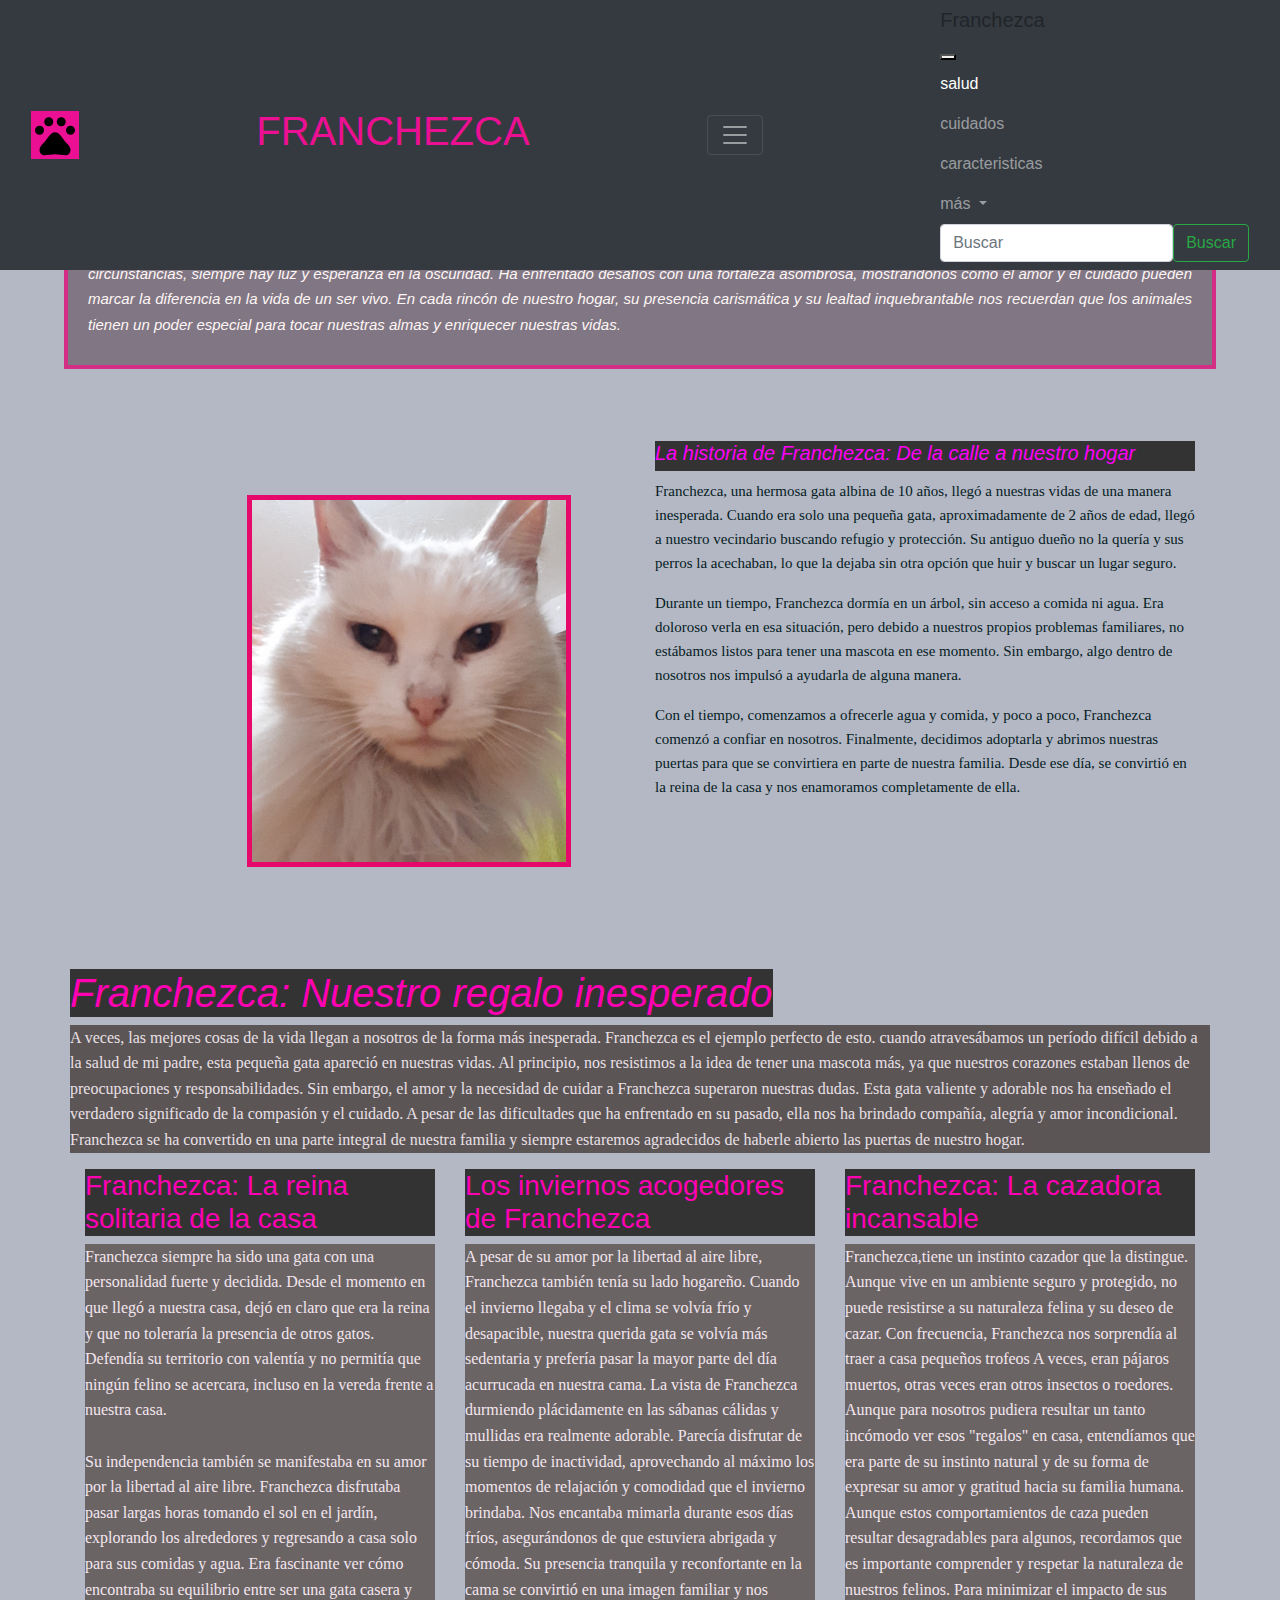
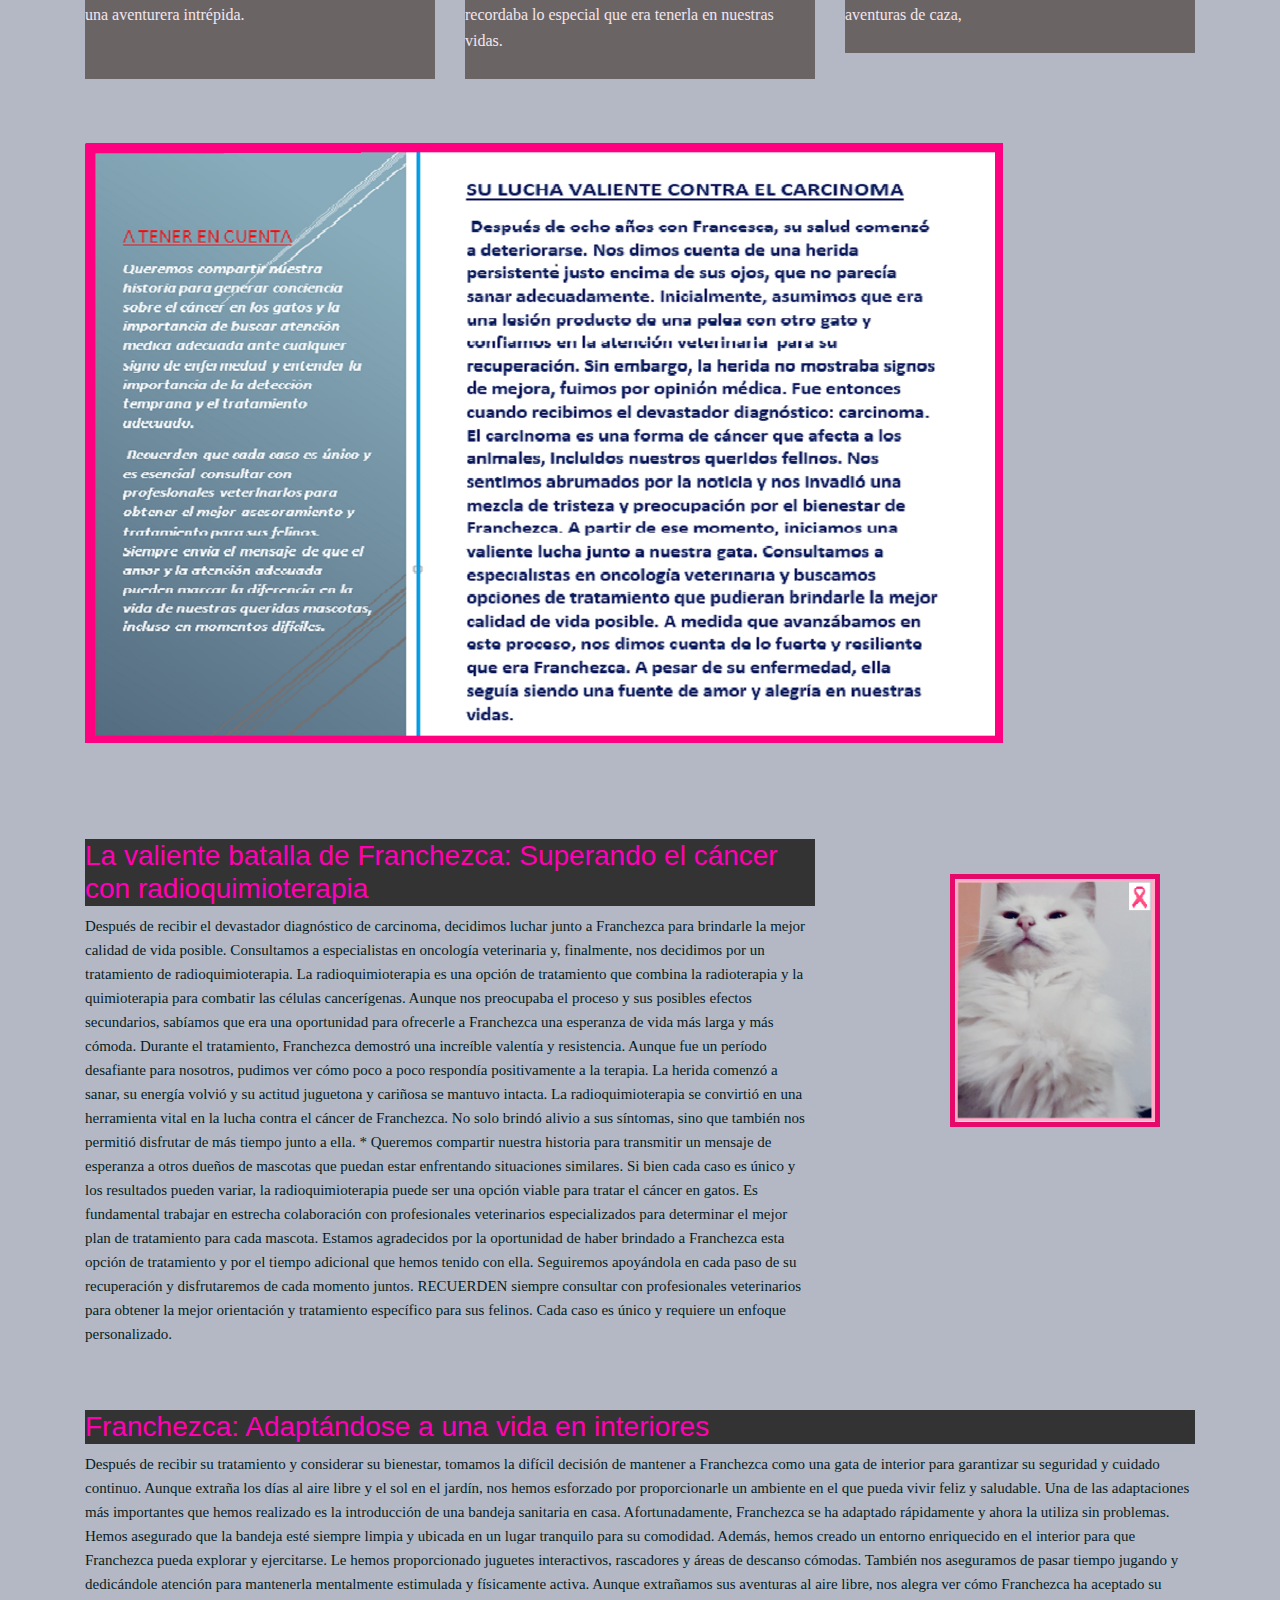
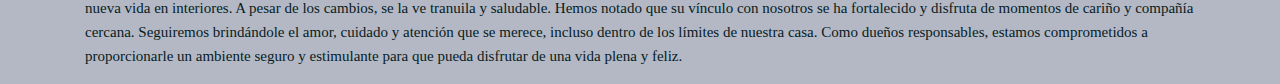
<file: index.html>
<!DOCTYPE html>
<html lang="Es">
    <head>
        <!--meta estiquetas requeridas-->
        <meta name="viewport" content="width=device-width, initial-scale=1.0">
        <meta charset="UTF-8">
        <meta http-equiv="X-UA-Compatible" content="IE=edge">
        <!--Bootstrap css-->
    <title>blogdefrachezca</title>
    <link href="https://cdn.jsdelivr.net/npm/bootstrap@5.3.0/dist/css/bootstrap.min.css" rel="stylesheet" integrity="sha384-9ndCyUaIbzAi2FUVXJi0CjmCapSmO7SnpJef0486qhLnuZ2cdeRhO02iuK6FUUVM" crossorigin="anonymous">
    <link rel="stylesheet" href="https://fonts.googleapis.com/css2?family=Material+Symbols+Outlined:opsz,wght,FILL,GRAD@20..48,100..700,0..1,-50..200" />
    <link rel="stylesheet" href="./style.css">
    <link rel="stylesheet" href="https://maxcdn.bootstrapcdn.com/bootstrap/4.5.2/css/bootstrap.min.css">


  </head>
<body style="background-color: #b4b8c5;">
    
  <!--texto titúlo-->
<header class="text-center">
  <div>
  <h1 class="display-4">FRANCHEZCA</h1> 
  </div>
</header>
<!--texto de binevenidos-->
<div class="container_xl">
      
    <h2 class="text">Bienvenidos a este blog dedicado a una gata muy especial:</h2>
    <h5 class="display-7"> Franchezca. 
      Detrás de esos ojos curiosos y ese pelaje blanco como la nieve,
      se esconde la historia de vida llena de emociones, desafíos y 
      momentos inolvidables.

      Franchezca llegó a nuestras vidas de manera inesperada, un día que
      cambiaría nuestras rutinas para siempre. Una gata albina de
        aproximadamente 2 años, que había pasado por experiencias difíciles 
        en la calle antes de encontrar su hogar en nuestro corazón.
      
      En este espacio, queremos compartir con ustedes el viaje que hemos 
      recorrido junto a Franchezca, desde aquellos días inciertos hasta el
      presente. A lo largo de los años, hemos sido testigos de su valentía 
      y resiliencia, y nos ha enseñado la importancia de adaptarnos a los 
      cambios de la vida con una actitud positiva.
      
      Franchezca nos ha demostrado que no importa cuán adversas sean las
      circunstancias, siempre hay luz y esperanza en la oscuridad.
        Ha enfrentado desafíos con una fortaleza asombrosa, mostrándonos 
        cómo el amor y el cuidado pueden marcar la diferencia en la vida 
        de un ser vivo.
      
      En cada rincón de nuestro hogar, su presencia carismática y su lealtad
      inquebrantable nos recuerdan que los animales tienen un poder especial
        para tocar nuestras almas y enriquecer nuestras vidas. </h5>
  </div>
<br>
 <!--imagen de perfil-->
 <div class="container mt-5">
  <div class="row cajs">
    <div class="col-md-6">

    <img src="./IMG/PERFIL.jpeg" class="img-fluid" alt="perfil">
    </div>
<!--texto historia de franchezca-->
<div class="col-md-6"><h3 class="lead"><i>La historia de Franchezca: De la calle a nuestro hogar</i> </h3>

<p>Franchezca, una hermosa gata albina de 10 años, llegó a nuestras vidas
 de una manera inesperada. Cuando era solo una pequeña gata, aproximadamente
  de 2 años de edad, llegó a nuestro vecindario buscando refugio y
   protección. Su antiguo dueño no la quería y sus perros la acechaban, 
   lo que la dejaba sin otra opción que huir y buscar un lugar seguro.</p>

   <p>Durante un tiempo, Franchezca dormía en un árbol, sin acceso a comida
 ni agua. Era doloroso verla en esa situación, pero debido a nuestros
  propios problemas familiares, no estábamos listos para tener una
  mascota en ese momento. Sin embargo, algo dentro de nosotros nos 
  impulsó a ayudarla de alguna manera.</p>

  <p>Con el tiempo, comenzamos a ofrecerle agua y comida, y poco a poco,
Franchezca comenzó a confiar en nosotros. Finalmente, decidimos adoptarla
  y abrimos nuestras puertas para que se convirtiera en parte de nuestra 
  familia. Desde ese día, se convirtió en la reina de la casa y nos
  enamoramos completamente de ella.
</p>
</div>
</div>
</div>

<!--texto franchezca regalo inesperado-->
<div class="container mt-5">
  <div class="row ">


<h3 class="h3caja"> Franchezca: Nuestro regalo inesperado </h3>
<p class="pcaja">
A veces, las mejores cosas de la vida llegan a nosotros de la forma más
inesperada. Franchezca es el ejemplo perfecto de esto. 
cuando atravesábamos un período difícil debido a la salud de mi padre,
  esta pequeña gata apareció en nuestras vidas.

Al principio, nos resistimos a la idea de tener una mascota más,
ya que nuestros corazones estaban llenos de preocupaciones y
  responsabilidades. Sin embargo, el amor y la necesidad de cuidar
  a Franchezca superaron nuestras dudas.

Esta gata valiente y adorable nos ha enseñado el verdadero significado 
de la compasión y el cuidado. A pesar de las dificultades que ha 
enfrentado en su pasado, ella nos ha brindado compañía, alegría y
amor incondicional. Franchezca se ha convertido en una parte integral 
de nuestra familia y siempre estaremos agradecidos de haberle abierto
  las puertas de nuestro hogar.
</p>
</div>
</div>
</div>

<!--texto la reina de casa-->
<div class="container mt5">
  <div class="row">
    <div class="col-md-4"> 
<h3 class="titulocol3"> Franchezca: La reina solitaria de la casa </h3>
<p class="trescolumnas">
  Franchezca siempre ha sido una gata con una personalidad fuerte y decidida.
  Desde el momento en que llegó a nuestra casa, dejó en claro que era
    la reina y que no toleraría la presencia de otros gatos.
  Defendía su territorio con valentía y no permitía que ningún felino
      se acercara, incluso en la vereda frente a nuestra casa.
      <br>
      <br>
Su independencia también se manifestaba en su amor por la libertad al aire
libre. Franchezca disfrutaba pasar largas horas tomando el sol en el jardín,
  explorando los alrededores y regresando a casa solo para sus comidas y agua.
Era fascinante ver cómo encontraba su equilibrio entre ser una gata 
casera y una aventurera intrépida.
<br>
<br>
<br>

</p>
</div>
<!--texto los inviernos-->
<div class="col-md-4">
<h3 class="titulocol3 " > Los inviernos acogedores de Franchezca </h3>
<p class="trescolumnas ">
  A pesar de su amor por la libertad al aire libre, Franchezca también tenía
  su lado hogareño. Cuando el invierno llegaba y el clima se volvía frío y
    desapacible, nuestra querida gata  se volvía más sedentaria y prefería
    pasar la mayor parte del día acurrucada en nuestra cama.

  La vista de Franchezca durmiendo plácidamente en las sábanas cálidas y
mullidas era realmente adorable. Parecía disfrutar de su tiempo de 
  inactividad, aprovechando al máximo los momentos de relajación y
    comodidad que el invierno brindaba.
  
  Nos encantaba mimarla durante esos días fríos, asegurándonos de que 
  estuviera abrigada y cómoda. Su presencia tranquila y reconfortante
en la cama se convirtió en una imagen familiar y nos recordaba lo
  especial que era tenerla en nuestras vidas.
  <br>
<br>
</p>

</div>

<!--texto la cazadora incansable-->

<div class="col-md-4"> 
<h3 class="titulocol3  "> Franchezca: La cazadora incansable </h3>
<p class="trescolumnas ">
  Franchezca,tiene un instinto cazador que la
distingue. Aunque vive en un ambiente seguro y protegido,
    no puede resistirse a su naturaleza felina y su deseo de cazar.
Con frecuencia, Franchezca nos sorprendía al traer a casa pequeños trofeos
A veces, eran pájaros muertos, otras veces
eran otros insectos o roedores. Aunque para nosotros pudiera resultar un
  tanto incómodo ver esos "regalos" en casa, entendíamos que era parte de
su instinto natural y de su forma de expresar su amor y gratitud hacia su
  familia humana.
  
  Aunque estos comportamientos de caza pueden resultar desagradables para 
  algunos, recordamos que es importante comprender y respetar la naturaleza
  de nuestros felinos. 
  Para minimizar el impacto de sus aventuras de caza,
  <br>
  <br>
</p>
</div>
</div>
</div>
<!--texto la lucha valiente de franchezca-->
<div class="container mt-5">
  <div class="row">
    <div class="col-md-6">
      <img src="./IMG/la valiente lucha.png" class="img-lucha" alt="Imagen Responsiva">
    </div>
  </div>
</div>
<br>
<br>
<!--texto la valiente batalla-->
<div class="container mt-5">
  <div class="row">

    <div class="col-md-8">
<div class="cajs">
  <h3 class="titulocol3"> La valiente batalla de Franchezca: Superando el cáncer con radioquimioterapia </h3>
  <p>
    Después de recibir el devastador diagnóstico de carcinoma, decidimos luchar
  junto a Franchezca para brindarle la mejor calidad de vida posible.
    Consultamos a especialistas en oncología veterinaria y, finalmente,
    nos decidimos por un tratamiento de radioquimioterapia.
  
    La radioquimioterapia es una opción de tratamiento que combina la radioterapia
    y la quimioterapia para combatir las células cancerígenas. Aunque nos preocupaba
  el proceso y sus posibles efectos secundarios, sabíamos que era una oportunidad
  para ofrecerle a Franchezca una esperanza de vida más larga y más cómoda.
    
    Durante el tratamiento, Franchezca demostró una increíble valentía y resistencia.
  Aunque fue un período desafiante para nosotros, pudimos ver cómo poco a poco
  respondía positivamente a la terapia. La herida comenzó a sanar, su energía
    volvió y su actitud juguetona y cariñosa se mantuvo intacta.
    
    La radioquimioterapia se convirtió en una herramienta vital en la lucha contra
  el cáncer de Franchezca. No solo brindó alivio a sus síntomas, sino que
    también nos permitió disfrutar de más tiempo junto a ella.
    
    * Queremos compartir nuestra historia para transmitir un mensaje de esperanza
    a otros dueños de mascotas que puedan estar enfrentando situaciones similares.
      Si bien cada caso es único y los resultados pueden variar, la radioquimioterapia
      puede ser una opción viable para tratar el cáncer en gatos. Es fundamental
    trabajar en estrecha colaboración con profesionales veterinarios especializados
    para determinar el mejor plan de tratamiento para cada mascota.
    
    Estamos agradecidos por la oportunidad de haber brindado a Franchezca esta
  opción de tratamiento y por el tiempo adicional que hemos tenido con ella.
  Seguiremos apoyándola en cada paso de su recuperación y disfrutaremos de
  cada momento juntos.
    
    RECUERDEN siempre consultar con profesionales veterinarios para obtener
    la mejor orientación y tratamiento específico para sus felinos. Cada caso
  es único y requiere un enfoque personalizado.
  </p>
  </div>
</div>

<div class="col-md-4">
    <img src="./IMG/lazo.png" class="img-fluid" alt="perfil">
  
  </div>
</div>
</div>

<br>
<br>
<!--texto adaptandose a una vida en interiores-->
<div class="container">
<h3 class="titulocol3" > Franchezca: Adaptándose a una vida en interiores </h3>
<p>
  Después de recibir su tratamiento y considerar su bienestar, tomamos la
difícil decisión de mantener a Franchezca como una gata de interior para
  garantizar su seguridad y cuidado continuo. Aunque extraña los días al 
  aire libre y el sol en el jardín, nos hemos esforzado por proporcionarle
  un ambiente en el que pueda vivir feliz y saludable.

  Una de las adaptaciones más importantes que hemos realizado es la introducción
  de una bandeja sanitaria en casa. Afortunadamente, Franchezca se ha adaptado
rápidamente y ahora la utiliza sin problemas. Hemos asegurado que la bandeja
esté siempre limpia y ubicada en un lugar tranquilo para su comodidad.

  Además, hemos creado un entorno enriquecido en el interior para que Franchezca
pueda explorar y ejercitarse. Le hemos proporcionado juguetes interactivos,
rascadores y áreas de descanso cómodas. También nos aseguramos de pasar tiempo
  jugando y dedicándole atención para mantenerla mentalmente estimulada y
  físicamente activa.
  
  Aunque extrañamos sus aventuras al aire libre, nos alegra ver cómo Franchezca 
  ha aceptado su nueva vida en interiores. A pesar de los cambios, se la ve tranuila y
saludable. Hemos notado que su vínculo con nosotros se ha fortalecido y
  disfruta de momentos de cariño y compañía cercana.
  
  Seguiremos brindándole el amor, cuidado y atención que se merece, incluso
  dentro de los límites de nuestra casa. Como dueños responsables, estamos
    comprometidos a proporcionarle un ambiente seguro y estimulante para que
  pueda disfrutar de una vida plena y feliz.
</p>
</div>

    <!--Barra de navagación-->
    <nav class="navbar navbar-dark bg-dark fixed-top">
        <div class="container-fluid">
<!--img en barra de navegación-->
            <img class="huella" src="./IMG/huella.svg">
            <!--Boton desplegable-->
            <h1 class="franchezca">FRANCHEZCA</h1>
          <button class="navbar-toggler" type="button" data-bs-toggle="offcanvas" data-bs-target="#offcanvasDarkNavbar" aria-controls="offcanvasDarkNavbar" aria-label="Toggle navigation">
            <span class="navbar-toggler-icon"></span>
          </button>
          
          <!--sección Franchezca-->
          <div class="offcanvas offcanvas-end text-bg-dark" tabindex="-1" id="offcanvasDarkNavbar" aria-labelledby="offcanvasDarkNavbarLabel">
            <div class="offcanvas-header">
              <h5 class="offcanvas-title" id="offcanvasDarkNavbarLabel">Franchezca</h5>
              <button type="button" class="btn-close btn-close-white" data-bs-dismiss="offcanvas" aria-label="Close"></button>
            </div>
            <div class="offcanvas-body">
              <ul class="navbar-nav justify-content-end flex-grow-1 pe-3">
                <!--sección salud-->
                <li class="nav-item">
                  <a class="nav-link active" aria-current="page" href="./salud.html">salud</a>
                </li>
                <!--sección cuidados-->
                <li class="nav-item">
                  <a class="nav-link" href="./cuidados.html">cuidados</a>
                </li>
                   <!--sección caracteristicas-->
                <li class="nav-item">
                  <a class="nav-link" href="./caracteristicas.html">caracteristicas</a>
              
                </li>
                <!--sección más-->
                <li class="nav-item dropdown">
                  <a class="nav-link dropdown-toggle" href="./caracteristicas.html" role="button" data-bs-toggle="dropdown" aria-expanded="false">
                    más                  </a>
                  <ul class="dropdown-menu dropdown-menu-dark">
                    <!--sección personalidad-->
                    <li><a class="dropdown-item" href="./personalidad.html">personalidad</a></li>
                    <!--palabras de amor-->
                    <li><a class="dropdown-item" href="./amor.html">palabras de amor</a></li>
                    <li>
                      <hr class="dropdown-divider">
                    </li>
                    <!--contacto -->
                    <li><a class="dropdown-item" href="./contacto.html">contacto</a></li>
                  </ul>
                </li>
              </ul>
              <form class="d-flex" role="search">
                <input class="form-control me-2" type="search" placeholder="Buscar" aria-label="Buscar">
                <button class="btn btn-outline-success" type="submit">Buscar</button>
              </form>


            </div>
          </div>
        </div>
              
          

      </nav>
<!-- JavaScript Bundle with Popper -->
<script src="https://cdn.jsdelivr.net/npm/bootstrap@5.1.3/dist/js/bootstrap.bundle.min.js" integrity="sha384-ka7Sk0Gln4gmtz2MlQnikT1wXgYsOg+OMhuP+IlRH9sENBO0LRn5q+8nbTov4+1p" crossorigin="anonymous"></script>
    </body>
</html>
</file>
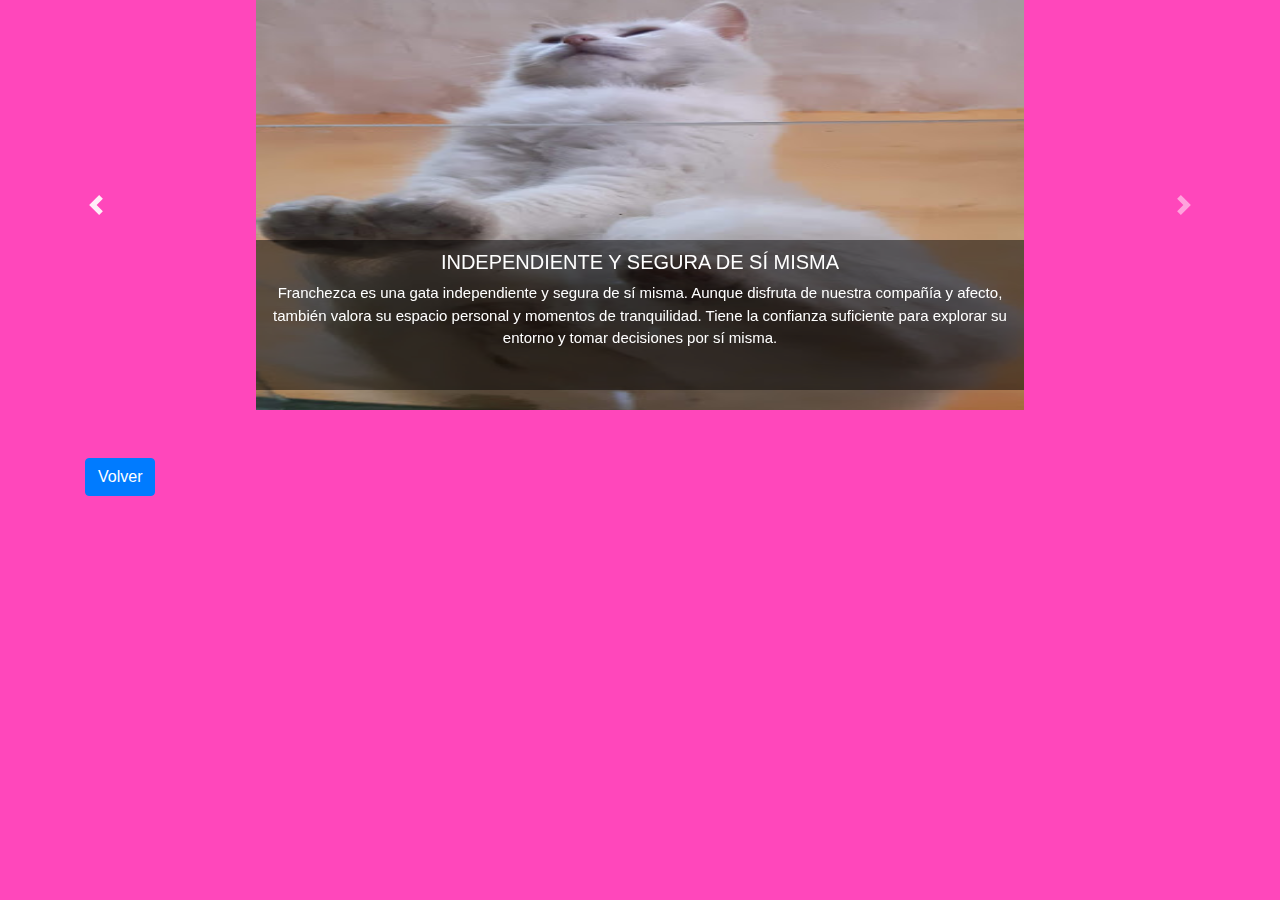
<file: caracteristicas.html>
<!DOCTYPE html>
<html lang="en">
<head>
  <meta charset="UTF-8">
  <meta name="viewport" content="width=device-width, initial-scale=1.0">
  <title>un blog para mi gata </title>
  <link rel="stylesheet" href="https://maxcdn.bootstrapcdn.com/bootstrap/4.5.2/css/bootstrap.min.css">
  <link rel="stylesheet" href="stylecaracteristicas.css"> <!-- Enlace al archivo CSS -->
</head>
<body class="carruselbody">
  <div id="carouselExampleControls" class="carousel slide" data-ride="carousel">
    <div class="carousel-inner">
      <!-- Diapositiva 1 -->
      <div class="carousel-item active">
        <div class="carousel-caption">
          <h3>INDEPENDIENTE Y SEGURA DE SÍ MISMA  </h3>
          <p> Franchezca es una gata independiente y segura de sí misma.
             Aunque disfruta de nuestra compañía y afecto, también valora
              su espacio personal y momentos de tranquilidad. 
              Tiene la confianza suficiente para explorar su entorno y
               tomar decisiones por sí misma. </p>
        </div>
        <img src="./IMG/protectora y vigilante.png" class="d-block w-80" alt="Imagen 1">
      </div>
      
      <!-- Diapositiva 2 -->
      <div class="carousel-item">
        <div class="carousel-caption">
          <h3>CARIÑOSA </h3>
          <p> Franchezca es una gata cariñosa y afectuosa. Disfruta de
             momentos de mimos y caricias, y busca nuestra compañía 
             cuando necesita consuelo o quiere compartir momentos de
              tranquilidad. Su presencia cálida y reconfortante nos hace
               sentir amados y valorados. </p>
        </div>
        <img src="./IMG/cariñosa.png" class="d-block w-80" alt="Imagen 2">
      </div>
      
      <!-- Diapositiva 3 -->
      <div class="carousel-item">
        <div class="carousel-caption">
          <h3> ADAPTABILIDAD</h3>
          <p>Franchezca ha demostrado una gran adaptabilidad y resiliencia 
            a lo largo de su vida. A pesar de los desafíos que ha enfrentado,
             ha sabido encontrar la manera de sobrellevarlos y mantener su 
             espíritu fuerte. Su capacidad de adaptarse a los cambios y 
             seguir adelante es admirable  </p>
        </div>
        <img src="./IMG/adaptibilidad.png" class="d-block w-80" alt="Imagen 3">
      </div>

      <!-- Diapositiva 4 -->
      <div class="carousel-item">
        <div class="carousel-caption">
          <h3>LEAL</h3>
          <p>  Franchezca es una gata leal y reconfortante. Cuando alguien 
            en la familia está pasando por un momento difícil o necesita
             consuelo, ella siempre está allí, lista para brindar apoyo 
             emocional. Puede sentir cuando necesitamos su presencia y se 
             acurruca a nuestro lado, transmitiéndonos calma y amor. 
             Su lealtad incondicional nos recuerda el poder reconfortante
              que los animales pueden tener en nuestras vidas. </p>
        </div>
        <img src="./IMG/fiel.png" class="d-block w-80" alt="Imagen 4">
      </div>
    
    </div>
    
    <!-- Controles del carrusel -->
    <a class="carousel-control-prev" href="#carouselExampleControls" role="button" data-slide="prev">
      <span class="carousel-control-prev-icon" aria-hidden="true"></span>
      <span class="sr-only">Anterior</span>
    </a>
    <a class="carousel-control-next" href="#carouselExampleControls" role="button" data-slide="next">
      <span class="carousel-control-next-icon" aria-hidden="true"></span>
      <span class="sr-only">Siguiente</span>
    </a>
  </div>
  
  <div class="container mt-5">
    <button onclick="goBack()" class="btn btn-primary">Volver</button>
  </div>

  <div id="carouselExampleControls" class="carousel slide" data-ride="carousel">
    <!-- ... el resto del código del carrusel ... -->
  </div>
  <script>
    function goBack() {
      window.history.back();
    }
  </script>
  
  <script src="https://code.jquery.com/jquery-3.5.1.slim.min.js"></script>
  <script src="https://cdn.jsdelivr.net/npm/@popperjs/core@2.0.7/dist/umd/popper.min.js"></script>
  <script src="https://maxcdn.bootstrapcdn.com/bootstrap/4.5.2/js/bootstrap.min.js"></script>



  
  <script src="https://code.jquery.com/jquery-3.5.1.slim.min.js"></script>
  <script src="https://cdn.jsdelivr.net/npm/@popperjs/core@2.0.7/dist/umd/popper.min.js"></script>
  <script src="https://maxcdn.bootstrapcdn.com/bootstrap/4.5.2/js/bootstrap.min.js"></script>
</body>
</html>
</file>
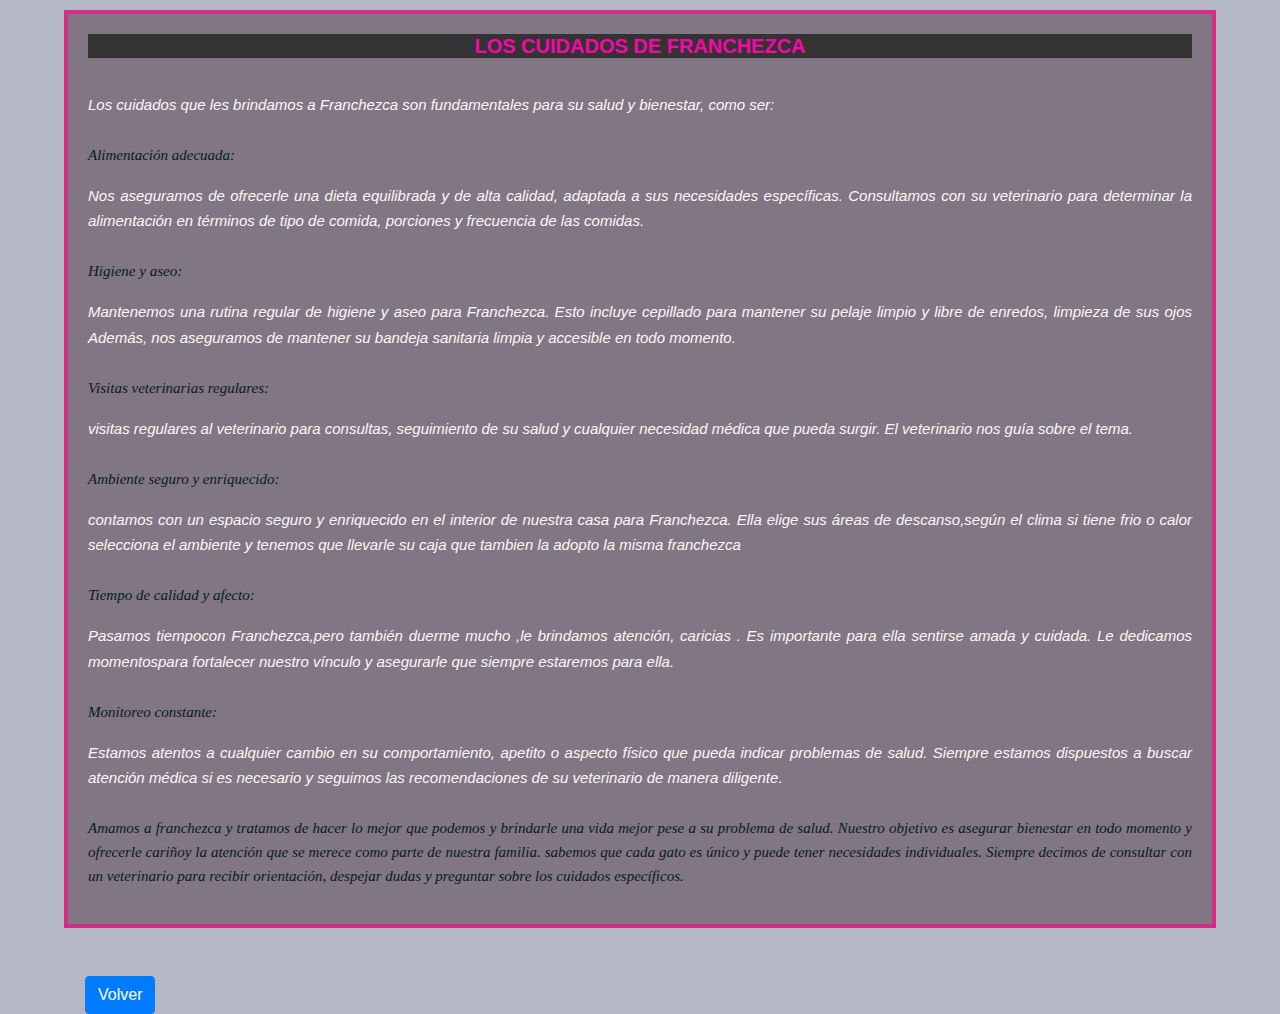
<file: cuidados.html>
<!DOCTYPE html>
<html lang="Es">
    <head>
        <!--meta estiquetas requeridas-->
        <meta name="viewport" content="width=device-width, initial-scale=1.0">
        <meta charset="UTF-8">
        <meta http-equiv="X-UA-Compatible" content="IE=edge">
        <!--Bootstrap css-->
    <title>SUS CUIDADOS</title>
    <link href="https://cdn.jsdelivr.net/npm/bootstrap@5.3.0/dist/css/bootstrap.min.css" rel="stylesheet" integrity="sha384-9ndCyUaIbzAi2FUVXJi0CjmCapSmO7SnpJef0486qhLnuZ2cdeRhO02iuK6FUUVM" crossorigin="anonymous">
    <link rel="stylesheet" href="https://fonts.googleapis.com/css2?family=Material+Symbols+Outlined:opsz,wght,FILL,GRAD@20..48,100..700,0..1,-50..200" />
    <link rel="stylesheet" href="./style.css">
    <link rel="stylesheet" href="https://maxcdn.bootstrapcdn.com/bootstrap/4.5.2/css/bootstrap.min.css">


  </head>
<body style="background-color: #b4b8c5;">
   
</header>
<!--texto de binevenidos-->
<div class="container_xl">
      
    <h2 class="text">LOS CUIDADOS DE FRANCHEZCA</h2>
    <h5 class="display-7"> 
        <br>
        Los cuidados que les brindamos a Franchezca son fundamentales para su salud
         y bienestar, como ser:
         <br>
         <br>

<p>Alimentación adecuada:</p> Nos aseguramos de ofrecerle una dieta equilibrada
 y de alta calidad, adaptada a sus necesidades específicas. 
 Consultamos con su veterinario para determinar la alimentación en términos de 
 tipo de comida, porciones y frecuencia de las comidas.
 <br>
 <br>

<p>Higiene y aseo:</p> Mantenemos una rutina regular de higiene y aseo para
 Franchezca. Esto incluye cepillado para mantener su pelaje limpio y libre
  de enredos, limpieza de sus ojos Además, nos aseguramos de mantener su 
  bandeja sanitaria limpia y accesible en todo momento.
  <br>
  <br>

<p>Visitas veterinarias regulares:</p>  visitas regulares al veterinario
 para consultas, seguimiento de su salud y cualquier necesidad médica que 
 pueda surgir. El veterinario nos guía sobre el tema.
 <br>
 <br>
<p> Ambiente seguro y enriquecido:</p> contamos con un espacio seguro y enriquecido en el interior de nuestra casa para Franchezca.
 Ella elige sus áreas de descanso,según el clima si tiene frio o calor selecciona el ambiente y tenemos que llevarle su caja que tambien la adopto la misma franchezca 
 <br>
 <br>
<p> Tiempo de calidad y afecto:</p> Pasamos tiempocon Franchezca,pero también duerme mucho ,le  brindamos atención, caricias . 
Es importante para ella sentirse amada y cuidada. Le dedicamos momentospara fortalecer nuestro vínculo
 y asegurarle que siempre estaremos para ella.
 <br>
 <br>

<p>Monitoreo constante: </p> Estamos atentos a cualquier cambio en su comportamiento,
 apetito o aspecto físico que pueda indicar problemas de salud.
  Siempre estamos dispuestos a buscar atención médica si es necesario y
   seguimos las recomendaciones de su veterinario de manera diligente.
   <br>
   <br>
<p> Amamos a franchezca y tratamos de hacer lo mejor que podemos y brindarle una vida mejor pese a su
 problema de salud.
 Nuestro objetivo es asegurar bienestar en todo momento y ofrecerle
cariñoy la atención que se merece como parte de nuestra familia.
sabemos que cada gato es único y puede tener necesidades individuales. 
Siempre decimos de consultar con un veterinario para recibir orientación,
despejar dudas y preguntar sobre los cuidados específicos. </p>

    </h5>
  </div>
   </header>

   <div class="container mt-5">
    <button onclick="goBack()" class="btn btn-primary">Volver</button>
  </div>

  <div id="carouselExampleControls" class="carousel slide" data-ride="carousel">
    <!-- ... el resto del código del carrusel ... -->
  </div>
  <script>
    function goBack() {
      window.history.back();
    }
  </script>
  
  <script src="https://code.jquery.com/jquery-3.5.1.slim.min.js"></script>
  <script src="https://cdn.jsdelivr.net/npm/@popperjs/core@2.0.7/dist/umd/popper.min.js"></script>
  <script src="https://maxcdn.bootstrapcdn.com/bootstrap/4.5.2/js/bootstrap.min.js"></script>





    <!-- JavaScript Bundle with Popper -->
<script src="https://cdn.jsdelivr.net/npm/bootstrap@5.1.3/dist/js/bootstrap.bundle.min.js" integrity="sha384-ka7Sk0Gln4gmtz2MlQnikT1wXgYsOg+OMhuP+IlRH9sENBO0LRn5q+8nbTov4+1p" crossorigin="anonymous"></script>
</body>
</html>
</file>
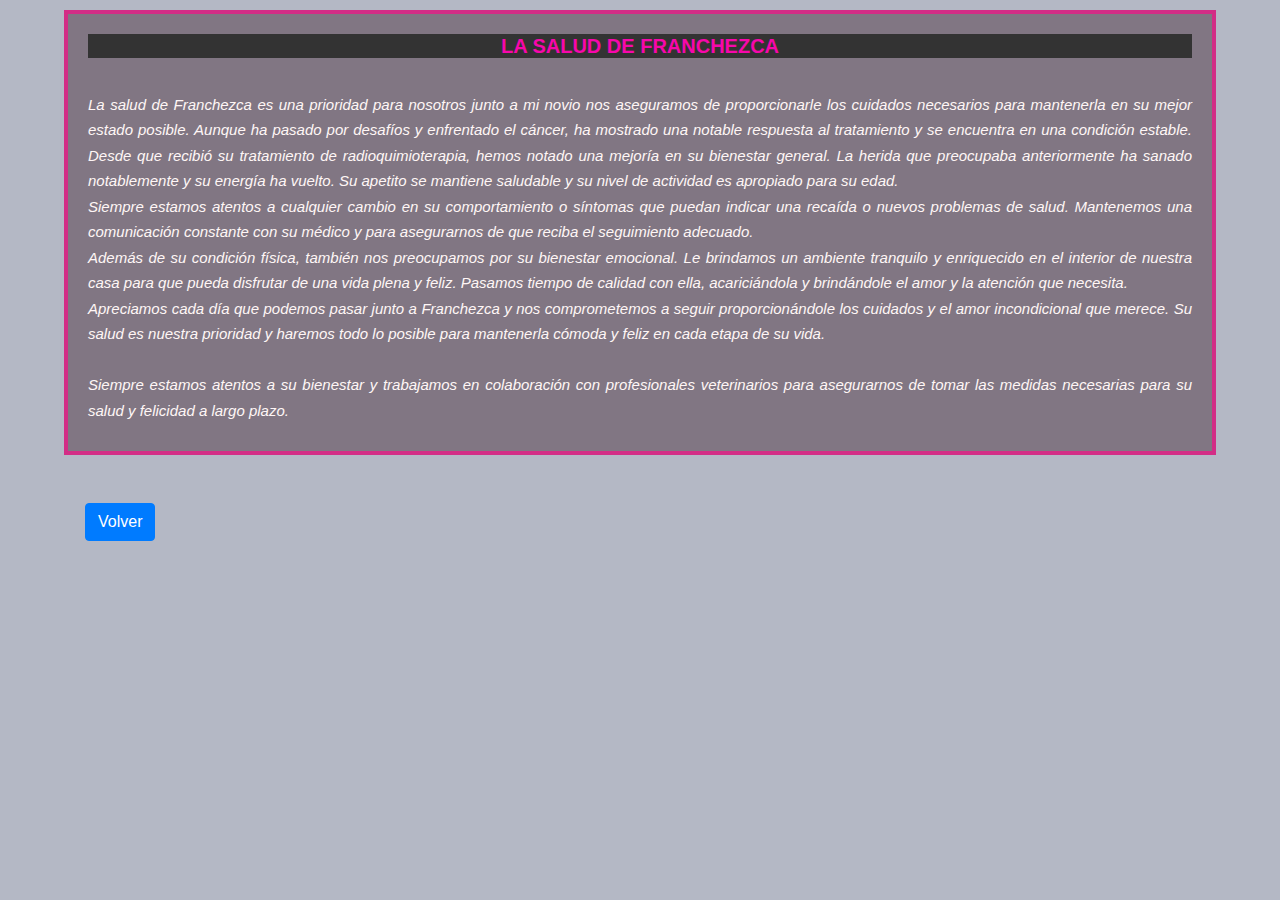
<file: salud.html>
<!DOCTYPE html>
<html lang="Es">
    <head>
        <!--meta estiquetas requeridas-->
        <meta name="viewport" content="width=device-width, initial-scale=1.0">
        <meta charset="UTF-8">
        <meta http-equiv="X-UA-Compatible" content="IE=edge">
        <!--Bootstrap css-->
    <title>la gata franchezca</title>
    <link href="https://cdn.jsdelivr.net/npm/bootstrap@5.3.0/dist/css/bootstrap.min.css" rel="stylesheet" integrity="sha384-9ndCyUaIbzAi2FUVXJi0CjmCapSmO7SnpJef0486qhLnuZ2cdeRhO02iuK6FUUVM" crossorigin="anonymous">
    <link rel="stylesheet" href="https://fonts.googleapis.com/css2?family=Material+Symbols+Outlined:opsz,wght,FILL,GRAD@20..48,100..700,0..1,-50..200" />
    <link rel="stylesheet" href="style.css">
    <link rel="stylesheet" href="https://maxcdn.bootstrapcdn.com/bootstrap/4.5.2/css/bootstrap.min.css">


  </head>
<body style="background-color: #b4b8c5;">
   
</header>
<!--texto de binevenidos-->
<div class="container_xl">
      
    <h2 class="text">LA SALUD DE FRANCHEZCA</h2>
    <h5 class="display-7"> 
        <br>
La salud de Franchezca es una prioridad para nosotros junto a mi novio  nos aseguramos 
de proporcionarle los cuidados necesarios para mantenerla en su mejor estado 
posible. Aunque ha pasado por desafíos y enfrentado el cáncer, ha mostrado 
una notable respuesta al tratamiento y se encuentra en una condición estable.
Desde que recibió su tratamiento de radioquimioterapia, hemos notado una mejoría
en su bienestar general. La herida que preocupaba anteriormente ha sanado 
notablemente y su energía ha vuelto. Su apetito se mantiene saludable y su
 nivel de actividad es apropiado para su edad.
 <br>
Siempre estamos atentos a cualquier cambio en su comportamiento o síntomas
 que puedan indicar una recaída o nuevos problemas de salud. Mantenemos una
comunicación constante con su médico y para asegurarnos de que reciba el 
seguimiento adecuado.
<br>
Además de su condición física, también nos preocupamos por su bienestar emocional.
 Le brindamos un ambiente tranquilo y enriquecido en el interior de nuestra casa
  para que pueda disfrutar de una vida plena y feliz.
   Pasamos tiempo de calidad con ella,  acariciándola y brindándole el amor
    y la atención que necesita.
<br>
Apreciamos cada día que podemos pasar junto a Franchezca y nos comprometemos
 a seguir proporcionándole los cuidados y el amor incondicional que merece.
  Su salud es nuestra prioridad y haremos todo lo posible para mantenerla 
  cómoda y feliz en cada etapa de su vida.
<br>
<br>
Siempre estamos atentos a su bienestar y trabajamos en colaboración
 con profesionales veterinarios para asegurarnos de tomar las medidas 
 necesarias para su salud y felicidad a largo plazo.
         

    </h5>
  </div>
   </header>

   <div class="container mt-5">
    <button onclick="goBack()" class="btn btn-primary">Volver</button>
  </div>

  <div id="carouselExampleControls" class="carousel slide" data-ride="carousel">
    <!-- ... el resto del código del carrusel ... -->
  </div>
  <script>
    function goBack() {
      window.history.back();
    }
  </script>
  
  <script src="https://code.jquery.com/jquery-3.5.1.slim.min.js"></script>
  <script src="https://cdn.jsdelivr.net/npm/@popperjs/core@2.0.7/dist/umd/popper.min.js"></script>
  <script src="https://maxcdn.bootstrapcdn.com/bootstrap/4.5.2/js/bootstrap.min.js">
  </script>

    <!--JavaScript-->
<script src="https://cdn.jsdelivr.net/npm/bootstrap@5.1.3/dist/js/bootstrap.bundle.min.js" integrity="sha384-ka7Sk0Gln4gmtz2MlQnikT1wXgYsOg+OMhuP+IlRH9sENBO0LRn5q+8nbTov4+1p" crossorigin="anonymous"></script>
</body>
</html>
</file>
<file: style.css>
.huella{
    --main-bg-color:#eb1093; ;
    background-color: var(--main-bg-color);
}
    .bg-dark .text-white{
        --main-bg-color: eb1;
        --bs-blue: #fd0dcd;
        text-align: center;
    }
    .text-center{
        color:rgb(250, 23, 216);
        --bs-blue: #0c1017;
    }
.display-4{
    text-transform: uppercase;
    text-decoration: underline;
}
.franchezca{
  color: #eb1093;
}

/*img perfil*/ 
.img-fluid{ 
height: auto;
float:right;
width: 60%;
}
/*container Bienvenida*/
.container_xl {
    background-color: hsla(324, 11%, 36%, 0.649);
    padding:20px;
    margin-top:10px;
    margin-left:5%;
    margin-right:5%;
    border: 4px solid rgb(211, 45, 134);
  }
.text {           /*titúlo: bienvenidos a este blog*/
    font-size: 20px;
    font-weight: bold;
    text-align: center;
    color: rgb(247, 7, 171);
    background-color: #333;
    text-transform: uppercase;
  }
.display-7 { /*texto del conteiner bienvenida de bolg*/
    font-size: 15px;
    font-style: italic;
    text-align: justify;
    line-height: 1.7;
    color: rgb(255, 246, 246);
  }

/*container historia de franchezca*/
.lead{ /* titúlo historia de franchezca*/
width: 100%;
height: 30px;
color:#ff00f7;
background-color: #333;
  }
  .h3 { /* titúlo historia de franchezca*/
  
  font-size: 40px;
  font-family: Georgia, 'Times New Roman', Times, serif;
  }
  
  p { /*texto historia de franchezca*/
    font-size:15px;
    line-height: 1.6;
    color: rgb(6, 28, 31);
    font-family: cursive;
  }
  /*franchesca el regalo inesperado*/
  body {
color:#ff00b3;
background-color: #333;
  }
  .container .mt-5{
    max-width: 700px;
  }
  .img-fluid  {
    border: 5px solid #e70969;
    margin: 10%;
  }
  .h3caja {
    color:#ff00b3;
background-color: #333;
    font-style: italic;
    font-size:40px;
  }
  .pcaja {
    font-size: 16px;
    line-height: 1.6;
    color:#eae0e7;
background-color: rgb(91, 85, 85);
  }
  /*texto tres columnas de la reina de casa,de los inviernos,la cazadora*/
  .trescolumnas{
    font-size: 16px;
    color:#f3e6ef;
background-color: rgb(107, 100, 100);
  }
  .img-lucha{
    width: 170%;
    height: 600px;
  }
  .titulocol3{
    color:#ff00b3;
background-color: #333;
  }

  .d-block .w100 {

    width: 100%;
    height: auto ;
  }
  


  @media only screen and (max-width: 600px)  {
    /*container Bienvenida*/
.container_xl {
  width: 150%;
  height: 1600px;
}

.text {           /*titúlo: bienvenidos a este blog*/
  font-size: 30px;
}

.display-7 { /*texto del conteiner bienvenida de bolg*/
  font-size: 22px;
  height: 2800px;
}


/*img perfil*/ 
.img-fluid{ 
  margin-right:-30%;
  width: 90%;
  }


  .lead, i{ /* titúlo historia de franchezca*/
    width: 150%;
    height: 100px;
    font-size: 40px;
      }

  .h3{ /* titúlo historia de franchezca*/
    font-size:30px;
    }
    
    p { /*texto historia de franchezca*/
      width: 150%;
      font-size:32px;
    }



    .h3caja{
      width: 200%;
      height: 180px;
      font-size: 40px;
    }

    .pcaja{
      width:180%;
      height: 200%;
      font-size: 30px;
      margin-left: 10%;
     
    }

    .titulocol3{
      width: 160%;
      height: 120px;
      font-size:36px;
    }

    .trescolumnas{
      width: 160%;
      height: 1100px;
      font-size:30px;
    }






















  }
</file>
<file: stylecaracteristicas.css>
/* Estilos para el carrusel */
.carruselbody{
    background-color: rgb(255, 71, 187);
}
.carousel-item img {
    width: 60%;
    height: 410px;
    margin: auto;
  }
  
  .carousel-caption {
    background-color: rgba(0, 0, 0, 0.5); /* Color de fondo semi-transparente para el texto */
    padding: 10px;
    color: #fff; /* Color del texto */
    width: 60%;
    height: 150px;
    margin-left:5%;
  }
  
  .carousel-caption h3 {
    font-size: 20px;
  }
  
  .carousel-caption p {
    font-size: 15px;
  }

  @media only screen and (max-width: 600px) {
    .carousel-item img {
      width: 70%;
      height: 210px;
      margin-top: 40%;
      
    }

    .carousel-caption {
      width: 70%;
      height: 250px;
      margin-left:1%;
      margin-bottom:-25%;
      margin-top: 20%;
      font-size: 20px;
    }



  }
</file>
